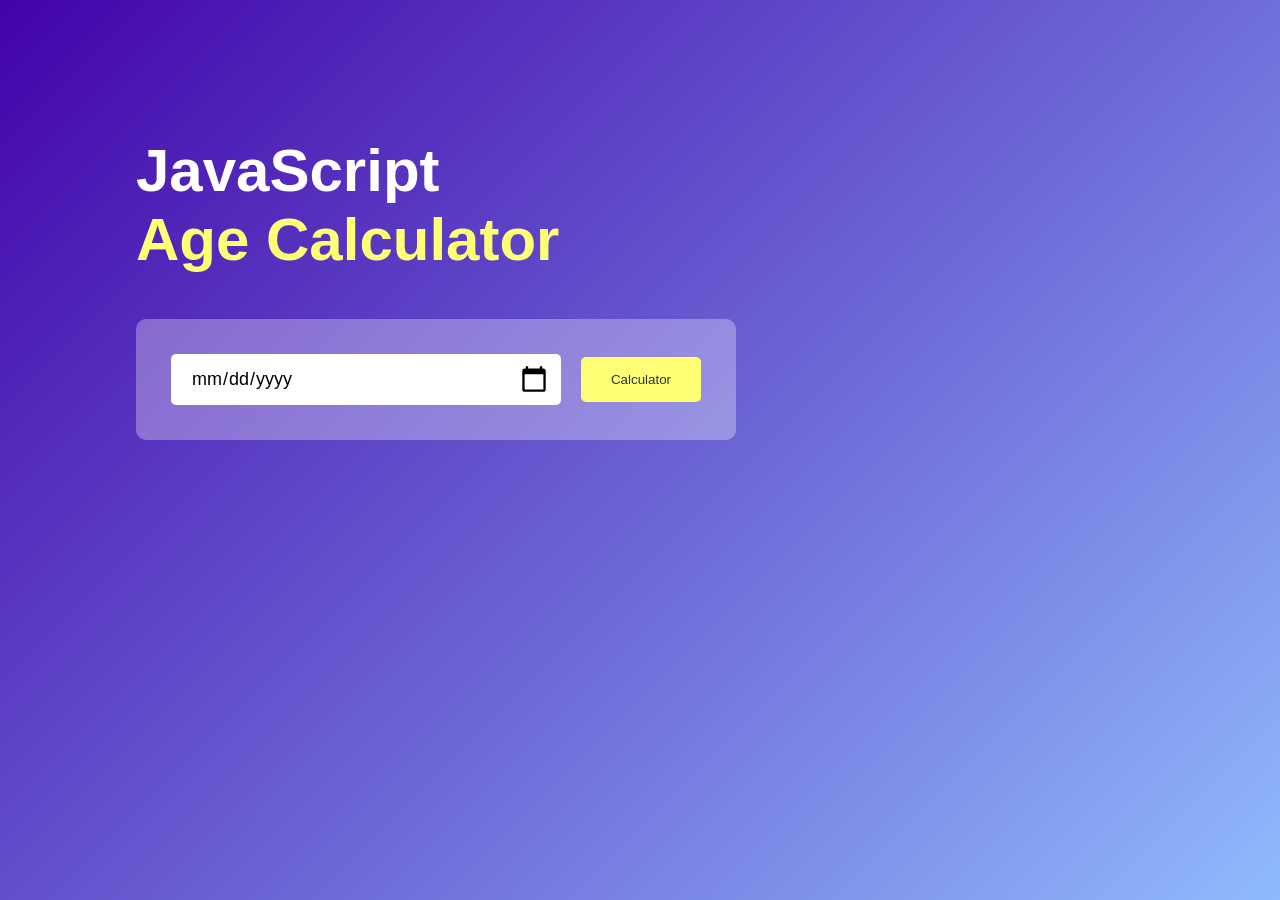
<file: Age Calculator/index.html>
<!DOCTYPE html>
<html lang="en">

<head>
    <meta charset="UTF-8">
    <meta name="viewport" content="width=device-width, initial-scale=1.0">
    <title>Age-Calculator</title>
    <link rel="stylesheet" href="style.css">
</head>

<body>
    <div class="container">
        <div class="calculator">
            <h1>JavaScript <br> <span> Age Calculator </span></h1>
            <div class="input-box">
                <input type="date" id="date">
                <button id="cal-btn">Calculator</button>
            </div>
            <p id="display">You are <span id="years">30</span> Years,<span id="months">4 </span> Months and <span
                    id="days">5 </span> days old</p>
        </div>
    </div>

    <script src="script.js"></script>
</body>

</html>
</file>
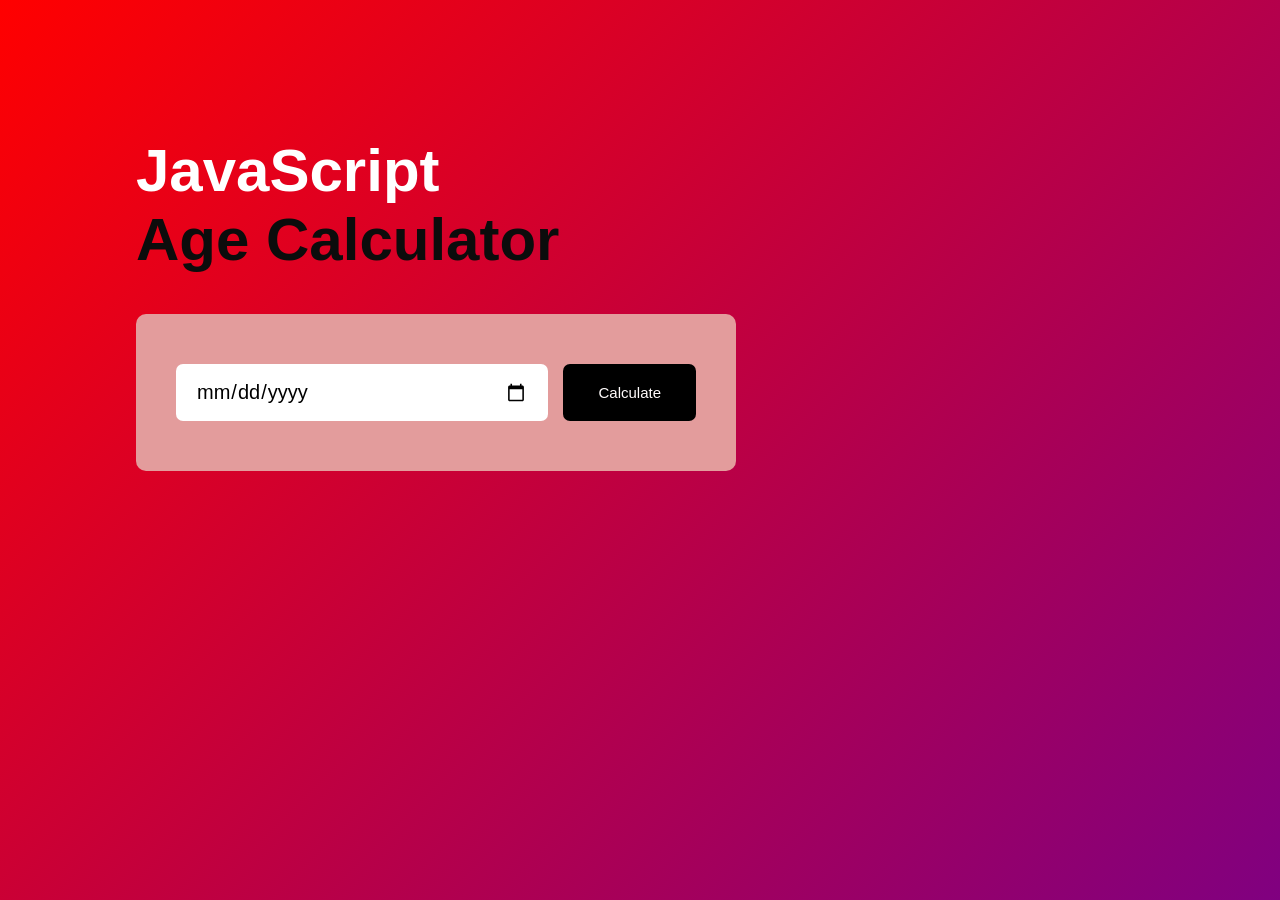
<file: Age Calculator/age calculator practice/index.html>
<!DOCTYPE html>
<html lang="en">

<head>
    <meta charset="UTF-8">
    <meta name="viewport" content="width=device-width, initial-scale=1.0">
    <title>Document</title>
    <link rel="stylesheet" href="style.css">
</head>

<body>
    <div class="container">
        <div class="calculator">
            <h1>JavaScript <br> <span>Age Calculator</span></h1>
          <div class="input-box">
            <input type="date" id="date">
            <button id="cal-submit">Calculate</button>
          </div>
          <div class="text">
            <p id="display">You are <span id="Years"></span> Years,<span id="months"></span> Months and <span id="days"></span> days old</p>
          </div>
        
        </div>
       

    </div>
    <script src="script.js"></script>
</body>

</html>
</file>
<file: Age Calculator/style.css>
* {
    margin: 0;
    padding: 0;
    font-family: "Poppins", sans-serif;
    box-sizing: border-box;
}

.container {
    width: 100%;
    color: #fff;
    padding: 10px;
    min-height: 100vh;
    background: linear-gradient(135deg, #4203a9, #90bafc);
}

.calculator {
    width: 100%;
    max-width: 600px;
    margin-top: 10%;
    margin-left: 10%;
}

.calculator h1 {
    font-size: 60px;
}

.calculator h1 span {
    color: #ffff76;
}

.input-box {
    margin: 45px 0;
    padding: 35px;
    border-radius: 10px;
    background-color: rgba(255, 255, 255, 0.3);
    display: flex;
    align-items: center;
}

.input-box input {
    padding: 14px 20px;
    margin-right: 20px;
    border: none;
    flex: 1;
    outline: none;
    font-size: 18px;
    position: relative;
    border-radius: 5px;

}

.input-box button {
    border: none;
    padding: 15px 30px;
    background: #ffff76;
    border-radius: 5px;
    cursor: pointer;
    outline: 0;
    font-weight: 500;
    color: #333;
}

.input-box input::-webkit-calendar-picker-indicator {
    position: absolute;
    top: 0;
    left: 0;
    right: 0;
    bottom: 0;
    height: auto;
    width: auto;
    background-size: 30px;
    background-position: calc(100% - 10px);
    cursor: pointer;
}

#years,
#months,
#days {
    color: #ffff76;
    display: none;
}

p {
    font-size: 30px;
    display: none;
}
</file>
<file: Age Calculator/age calculator practice/style.css>
*{
    margin: 0;
    padding: 0;
    font-family: "Poppins",sans-serif;
    box-sizing: border-box;
}
.container{
    width: 100%;
    min-height: 100vh;
    padding: 10px;
    color: #fff;
    background: linear-gradient(135deg,red,purple);
}
.calculator{
    margin-left: 10%;
    margin-top: 10%;
    max-width: 600px;
}
.calculator h1{
    font-size: 60px;
}
.calculator h1 span{
    color: rgb(12, 12, 12);
}
.input-box{
    max-width: 600px;
    background-color: #e39c9c;
    padding: 50px 40px;
    margin-top: 40px;
    border-radius: 10px;
    display: inline-flex;
    width: 100%;
    justify-content: space-between;
}
.input-box input{
    width: 100%;
    max-width: 400px;
    padding: 10px 20px;
    font-size: 20px;
    border: none;
    outline: 0;
    border-radius: 7px;
}
.input-box button{
    padding: 20px 35px;
    margin-left: 15px;
    border-radius: 7px;
    border: none;
    outline: none;
    background-color: black;
    color: #fffbfb;
    font-size: 15px;
}
.text #display{
    font-size: 28px;
    margin-top: 15px;
    display: none;
}
.text #display span{
        color: #000;
}
</file>
